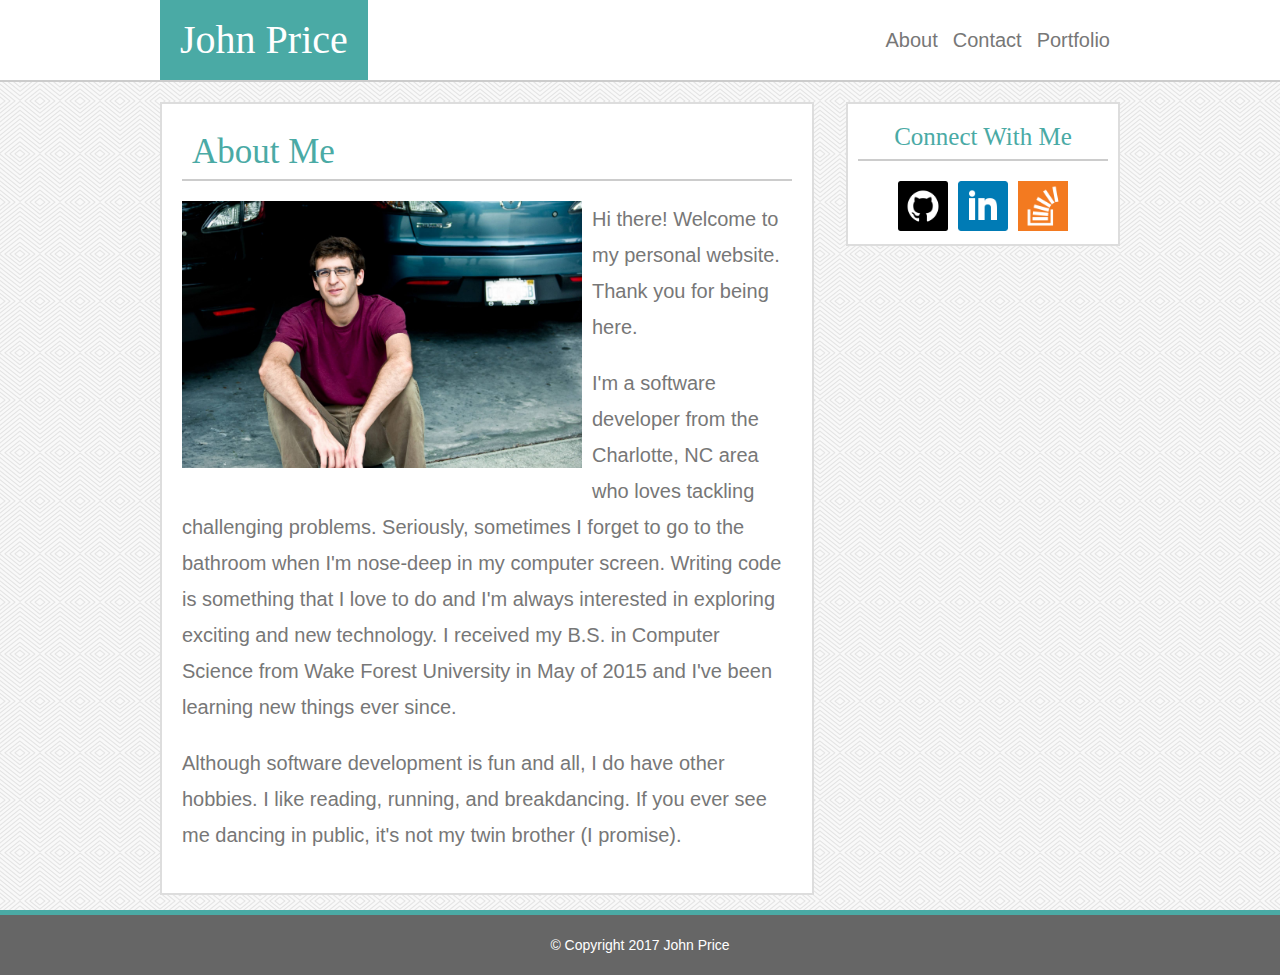
<file: index.html>
<!DOCTYPE html>
<html lang="en">
<head>
	<meta charset="UTF-8">
	<title>John Price</title>
	<meta name="viewport" content="width=device-width, initial-scale=1.0">
	<link rel="stylesheet" type="text/css" href="assets/css/reset.css">
	<link rel="stylesheet" type="text/css" href="assets/css/style.css">
</head>
<body>
	<div class="wrap clearFix">

		<header class="myHeader">

			<div class="myHeaderContainer">

				<div class="myNameContainer">
					<div class="nameWrapper">
						<h1 class="nameHeader">John Price</h1>
					</div>
				</div>

				<div class="myNav">
					<div class="menuLink">
						<a href="index.html">About</a>
					</div>
					<div class="menuLink">
						<a href="contact.html">Contact</a>
					</div>
					<div class="menuLink">
						<a href="portfolio.html">Portfolio</a>
					</div>
				</div> <!-- nav links container -->

			</div> <!-- header container -->

		</header>

		<div class="normalContainer clearFix">

			<section class="mainSection">

				<div class="mainSectionContainer">

					<header class="mainSectionHeader">
						<h2>
							About Me
						</h2>
					</header>

					<img id="profileImage" src="assets/images/john.jpg" alt="A picture of me">
					<p>
            Hi there! Welcome to my personal website. Thank you for being here.
          </p>
          <br>
          <p>
            I'm a software developer from the Charlotte, NC area who loves tackling challenging problems.
            Seriously, sometimes I forget to go to the bathroom when I'm nose-deep in my computer screen. Writing code is something that I love
            to do and I'm always interested in exploring exciting and new technology. I received my B.S. in Computer Science from Wake Forest
            University in May of 2015 and I've been learning new things ever since.
          </p>
          <br>
          <p>
            Although software development is fun and all, I do have other hobbies.
            I like reading, running, and breakdancing. If you ever see me dancing in public,
            it's not my twin brother (I promise).
          </p>
          <br>

				</div> <!-- main section container -->

			</section> <!-- main section -->

			<section class="sideSection">

				<div class="sideSectionContainer">

					<header class="sideSectionHeader">
						<h3>
							Connect With Me
						</h3>
					</header>

					<div class="iconsContainer">
						<a href="https://github.com/jcprice12" target="_blank">
							<div class="iconContainer">
								<img class="iconImg" src="assets/images/gitHubIcon.png" alt="GitHub">
							</div>
						</a>
						<a href="https://www.linkedin.com/in/john-price-a86ab264" target="_blank">
							<div class="iconContainer">
								<img class="iconImg" src="assets/images/linkedInIcon.png" alt="LinkedIn">
							</div>
						</a>
						<a href="https://stackoverflow.com/users/8223183/jcprice12?tab=profile" target="_blank">
							<div class="iconContainer">
								<img class="iconImg" src="assets/images/stackOverflowIcon.png" alt="Stack Overflow">
							</div>
						</a>
					</div> <!-- connect icons container -->

				</div> <!-- container for side section -->

			</section> <!-- side section -->

		</div> <!-- normal (main) content container -->

	</div> <!-- most of body container (used for sticky footer) -->

	<div class=myFooter>
		<div class="copyContainer">
			&copy; Copyright 2017 John Price
		</div>
	</div>

</body>

</html>
</file>
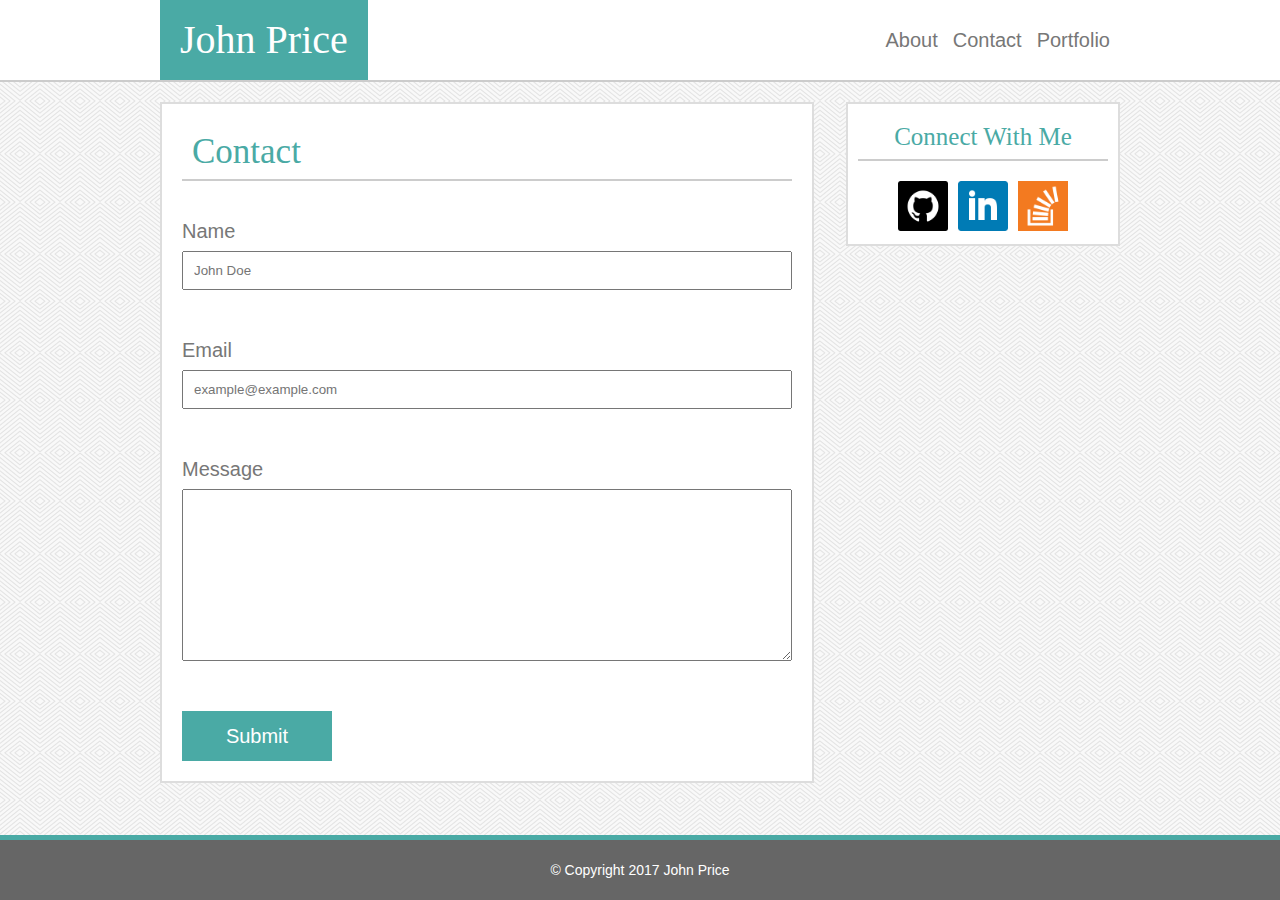
<file: contact.html>
<!DOCTYPE html>
<html lang="en">

<head>
	<meta charset="UTF-8">
	<title>John Price</title>
	<meta name="viewport" content="width=device-width, initial-scale=1.0">
	<link rel="stylesheet" type="text/css" href="assets/css/reset.css">
	<link rel="stylesheet" type="text/css" href="assets/css/style.css">
</head>

<body>
	<div class="wrap clearFix">

		<header class="myHeader">

			<div class="myHeaderContainer">

				<div class="myNameContainer">
					<div class="nameWrapper">
						<h1 class="nameHeader">John Price</h1>
					</div>
				</div>

				<div class="myNav">
					<div class="menuLink">
						<a href="index.html">About</a>
					</div>
					<div class="menuLink">
						<a href="contact.html">Contact</a>
					</div>
					<div class="menuLink">
						<a href="portfolio.html">Portfolio</a>
					</div>
				</div> <!-- nav links container -->

			</div> <!-- header container -->

		</header>

		<div class="normalContainer clearFix">

			<section class="mainSection">

				<div class="mainSectionContainer">

					<header class="mainSectionHeader">
						<h2>
							Contact
						</h2>
					</header>

					<div class="subContainer">
						<form id="contactForm">
							<br>
							<label for="nameId">Name</label>
							<br>
							<input class="myFormInput myFormElement" type="text" id="nameId" name="name" placeholder="John Doe">
							<br>
							<br>
							<label for="emailId">Email</label>
							<br>
							<input class="myFormInput myFormElement" type="text" id="emailId" name="email" placeholder="example@example.com">
							<br>
							<br>
							<label for="messageId">Message</label>
							<br>
							<textarea class="myFormInput myFormElement" name="messageName" id="messageId" cols="30" rows="10"></textarea>
							<br>
							<br>
							<input id="mySubmitButton" type="submit" value="Submit">
						</form>
					</div> <!-- form container -->

				</div> <!-- main section container -->

			</section> <!-- main section -->

			<section class="sideSection">

				<div class="sideSectionContainer">

					<header class="sideSectionHeader">
						<h3>
							Connect With Me
						</h3>
					</header>

					<div class="iconsContainer">
						<span class="iconContainer">
							<a href="https://github.com/jcprice12" target="_blank">
								<img class="iconImg" src="assets/images/gitHubIcon.png" alt="GitHub">
							</a>
						</span>
						<span class="iconContainer">
							<a href="https://www.linkedin.com/in/john-price-a86ab264" target="_blank">
								<img class="iconImg" src="assets/images/linkedInIcon.png" alt="LinkedIn">
							</a>
						</span>
						<span class="iconContainer">
							<a href="https://stackoverflow.com/users/8223183/jcprice12?tab=profile" target="_blank">
								<img class="iconImg" src="assets/images/stackOverflowIcon.png" alt="Stack Overflow">
							</a>
						</span>
					</div> <!-- connect icons container -->

				</div> <!-- container for side section -->

			</section> <!-- side section -->

		</div> <!-- normal (main) content container -->

	</div> <!-- most of body container (used for sticky footer) -->

	<div class=myFooter>
		<div class="copyContainer">
			&copy; Copyright 2017 John Price
		</div>
	</div>

</body>

</html>
</file>
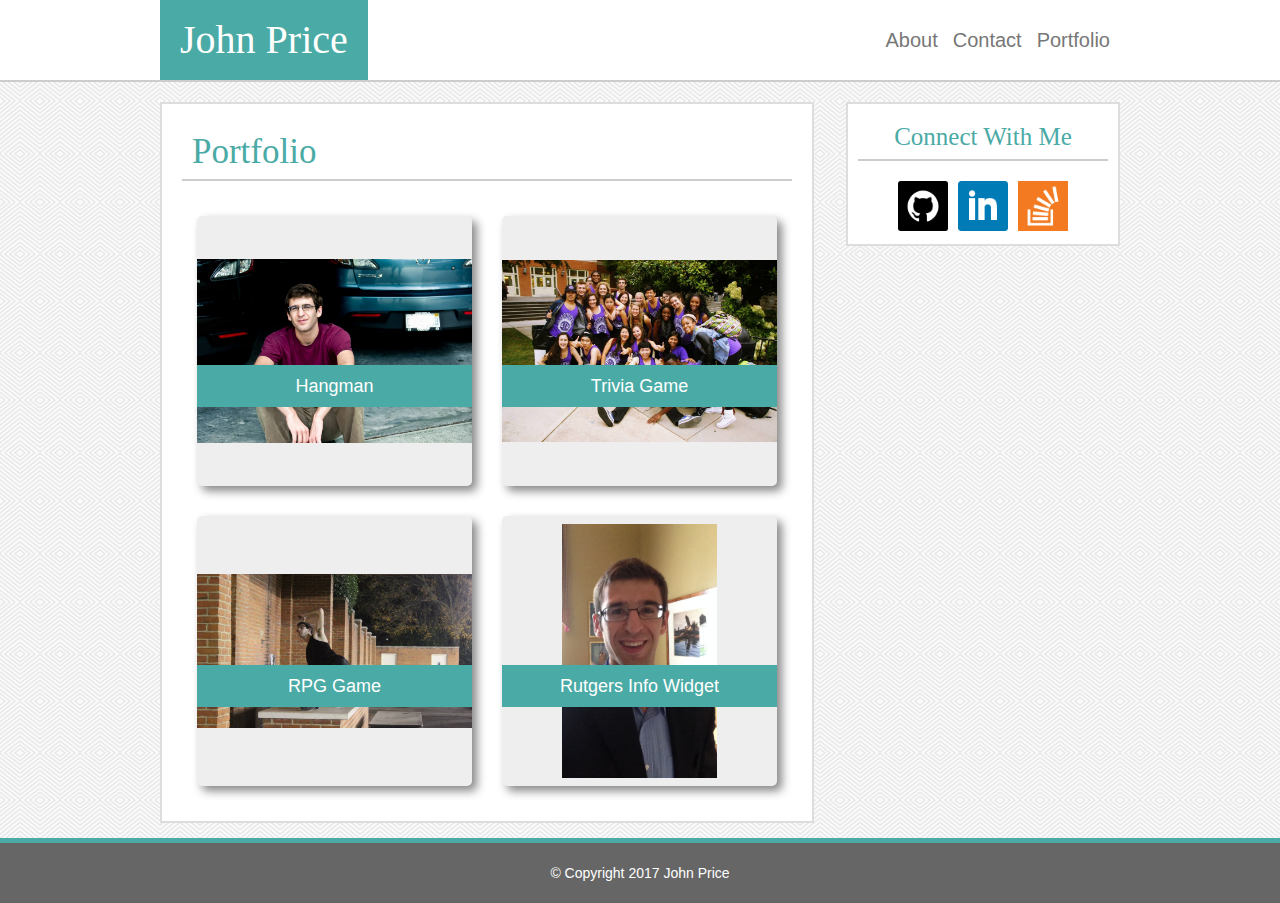
<file: portfolio.html>
<!DOCTYPE html>
<html lang="en">
<head>
	<meta charset="UTF-8">
	<title>John Price</title>
	<meta name="viewport" content="width=device-width, initial-scale=1.0">
	<link rel="stylesheet" type="text/css" href="assets/css/reset.css">
	<link rel="stylesheet" type="text/css" href="assets/css/style.css">
</head>
<body>
	<div class="wrap clearFix">

		<header class="myHeader">

			<div class="myHeaderContainer">

				<div class="myNameContainer">
					<div class="nameWrapper">
						<h1 class="nameHeader">John Price</h1>
					</div>
				</div>

				<div class="myNav">
					<div class="menuLink">
						<a href="index.html">About</a>
					</div>
					<div class="menuLink">
						<a href="contact.html">Contact</a>
					</div>
					<div class="menuLink">
						<a href="portfolio.html">Portfolio</a>
					</div>
				</div> <!-- nav links container -->

			</div> <!-- header container -->

		</header>

		<div class="normalContainer clearFix">

			<section class="mainSection">

				<div class="mainSectionContainer">

					<header class="mainSectionHeader">
						<h2>
							Portfolio
						</h2>
					</header>

					<div class="subContainer">

						<div class="tableContainer">

									<div class="myCardWrapper">
										<a class="cardLink" href="#" target="_blank">
											<div class="myCard">
													<div class="imageWrapper">
														<img class="cardImage" src="assets/images/john.jpg" alt="card1">
													</div>
													<div class="cardBanner">
														Hangman
													</div>
											</div>
										</a>
									</div>

									<div class="myCardWrapper">
										<a class="cardLink" href="#" target="_blank">
											<div class="myCard">
													<div class="imageWrapper">
														<img class="cardImage" src="assets/images/breakin.jpg" alt="card2">
													</div>
													<div class="cardBanner">
														RPG Game
													</div>
											</div>
										</a>
									</div>

									<div class="myCardWrapper">
										<a class="cardLink" href="#" target="_blank">
											<div class="myCard">
													<div class="imageWrapper">
														<img class="cardImage" src="assets/images/momentum.jpg" alt="card3">
													</div>
													<div class="cardBanner">
														Trivia Game
													</div>
											</div>
										</a>
									</div>

									<div class="myCardWrapper">
										<a class="cardLink" href="#" target="_blank">
											<div class="myCard">
													<div class="imageWrapper">
														<img class="cardImage" src="assets/images/john2.jpeg" alt="card4">
													</div>
													<div class="cardBanner">
														Rutgers Info Widget
													</div>
											</div>
										</a>
									</div>

						</div> <!-- table container -->

					</div> <!-- sub-container (container of content below header) -->

				</div> <!-- main section container (contents include main content and main header)-->

			</section> <!-- main section -->

			<section class="sideSection">

				<div class="sideSectionContainer">

					<header class="sideSectionHeader">
						<h3>
							Connect With Me
						</h3>
					</header>

					<div class="iconsContainer">
						<span class="iconContainer">
							<a href="https://github.com/jcprice12" target="_blank">
								<img class="iconImg" src="assets/images/gitHubIcon.png" alt="GitHub">
							</a>
						</span>
						<span class="iconContainer">
							<a href="https://www.linkedin.com/in/john-price-a86ab264" target="_blank">
								<img class="iconImg" src="assets/images/linkedInIcon.png" alt="LinkedIn">
							</a>
						</span>
						<span class="iconContainer">
							<a href="https://stackoverflow.com/users/8223183/jcprice12?tab=profile" target="_blank">
								<img class="iconImg" src="assets/images/stackOverflowIcon.png" alt="Stack Overflow">
							</a>
						</span>
					</div> <!-- connect icons container -->

				</div> <!-- container for side section -->

			</section> <!-- side section -->

		</div> <!-- normal (main) content container -->

	</div> <!-- most of body container (used for sticky footer) -->

	<div class=myFooter>
		<div class="copyContainer">
			&copy; Copyright 2017 John Price
		</div>
	</div>

</body>

</html>
</file>
<file: assets/css/style.css>
*{
	margin:0;
}

html, body{
   	height:100%;
}

body{
	font-family: Arial, 'Helvetica Neue', Helvetica, sans-serif;
	font-size: 20px;
	color:#777777;
	background-image: url("../images/whirlpool.png");
}

a{
	text-decoration:none;
	color:#777777;
}

h1, h2, h3, h4, h5, h6{
	font-family: Georgia, Times, "Times New Roman", serif;
	color:#4aaaa5;
}

h1{
	font-size:40px;
	color:#fff;
}

h2{
	font-size: 35px;
}

h3{
	font-size: 25px;
}

header{
	border-bottom: 2px solid #ccc;
}

p{
	font-size: 20px;
	line-height: 1.8;
}

.cardBanner{
	position:absolute;
	left:0;
	right:0;
	top:55%;
	margin: auto;
	padding-top: 12px;
	padding-bottom: 12px;
	width:100%;
	background-color: #4aaaa5;
	color:#fff;
	font-size: 18px;
	text-align: center;
}

.cardImage{
	position:absolute;
	left:0;
	right:0;
	top:0;
	bottom:0;
	margin: auto;
	max-width:100%;
	max-height:94%;
}

.clearFix:after{
  	content: "";
  	display: table;
  	clear: both;
}

.copyContainer{
	display:table-cell;
	vertical-align: middle;
	color:#fff;
	font-size: 14px;
}

.iconContainer{
	position:relative;
	float:left;
	margin-right: 5px;
	margin-left: 5px;
}

.iconsContainer{
	position:relative;
	left:0;
	right:0;
	margin-left:auto;
	margin-right: auto;
	content: "";
  	display: table;
  	clear: both;
}

.iconImg{
	height: 50px;
}

.mainSection{
	float:left;
	width:650px;
	background-color: #ffffff;
	border: 2px solid #ddd;
}

.mainSectionContainer{
	margin:20px;
}

.mainSectionHeader{
	padding:10px;
	margin-bottom:20px;
}

.menuLink{
	font-size:20px;
	display: table-cell;
	vertical-align: middle;
	padding-left: 15px;
}

.myFormElement{
	position:relative;
	display: block;
    padding: 10px;
    box-sizing: border-box;
	width:100%;
	margin: 10px 0px 10px 0px;
}

.myCard{
	position:absolute;
	left:0;
	right:0;
	bottom:0;
	top:0;
	margin:auto;
	height:90%;
	width:90%;
	box-shadow: 5px 5px 10px #888;
	background-color: #eee;
	border-radius: 5px;
}

.myCard:hover{
	background-color: #d9d9d9;
}

.myCardWrapper{
	position:relative;
	width:100%;
	height:300px;
}

.myHeader{
	position:relative;
	height:80px;
	background-color: #ffffff;
}

.myHeaderContainer{
	position:absolute;
	left:0;
	right:0;
	top:0;
	bottom:0;
	margin:auto;
	height:100%;
	width:960px;
}

.myNameContainer{
	position:relative;
	display:table;
	padding-left: 20px;
	padding-right: 20px;
	float:left;
	background-color: #4aaaa5;
	height:100%;
	
}

.myNav{
	float:right;
	margin-right: 10px;
	display: table;
	height:100%;
}

.nameWrapper{
	display:table-cell;
	vertical-align: middle;
}

.normalContainer{
	position:relative;
	left:0;
	right:0;
	margin-left: auto;
	margin-right: auto;
	width:960px;
	margin-bottom: 20px;
	margin-top: 20px;
}

.sideSection{
	float:right;
	width:270px;
	background-color: #ffffff;
	border: 2px solid #ddd;
} 

.sideSectionContainer{
	position:relative;
	margin:10px;
}

.sideSectionHeader{
	text-align: center;
	padding:10px;
	margin-bottom:20px;
}

.subContainer{
	position:relative;
	width:100%;
}

.tableContainer{
	position:relative;
	left: 0;
	right: 0;
	margin: auto;
	width:100%;
	column-count: 2;
	column-gap: 0px;
}

.wrap {
  min-height: 100%;
  /* equal to footer height */
  margin-bottom: -65px; 
}

.myFooter, .wrap:after {
  height: 60px; 
}

.myFooter{
	background-color: #666;
	border-top-style: solid;
  border-top-width: 5px;
  border-top-color: #4aaaa5;
	text-align: center;
	width:100%;
	display:table;
}

#contactForm{
	position:relative;
	width:100%;
}

#mySubmitButton{
	border:none;
	width:150px;
	height:50px;
	color:#fff;
	background-color: #4aaaa5;
	font-size: 20px;
	cursor: pointer;
}

#profileImage{
	max-width: 400px;
	float:left;
	margin-right: 10px;
	margin-bottom: 10px;
}

@media screen and (max-width: 980px) {

	.mainSection{
  	width:55%;
  }

  .myHeader{
  	position:static;
  }

  .myHeaderContainer{
  	position:relative;
	width:80%;
  }

  .normalContainer{
  	width:80%;
  }

  .sideSection{
  	width:40%;
  }

  .tableContainer{
  	column-count: 1;
  }

  #profileImage{
		max-width: 100%;
	}
}

@media screen and (max-width: 768px) {

  .iconsContainer{
  	margin-left: 0;
  }

  .mainSection{
  	float:none;
  	width:100%;
  }

  .myHeaderContainer{
	width:90%;
  }

  .normalContainer{
  	width:90%;
  }

  .sideSection{
  	float:none;
  	width:100%;
  	margin-top: 20px;
  }

  .sideSectionHeader{
		text-align: left;
	}

  .tableContainer{
  	column-count: 2;
  }

  #profileImage{
		max-width: 50%;
	}
}

@media screen and (max-width: 640px) {

	.cardImage{
		max-width:100%;
		max-height:94%;
		border-radius: 4px;
	}

	.menuLink{
		text-align: center;
	}

	.myCardWrapper{
		left:0;
		right:0;
		margin-left: auto;
		margin-right: auto;
		width:100%;
		height:400px;
	}

	.myHeader{
		height:120px;
		position:static;
	}

	.myHeaderContainer{
		width:100%;
	}

	.myNameContainer{
		float:none;
		width:100%;
		padding:0;
		height:60%;
		text-align: center;
	}

	.myNav{
		float:none;
		width:100%;
		height:40%;
	}

	.tableContainer{
  	column-count: 1;
  }

  #profileImage{
		max-width: 100%;
	}
}

@media screen and (max-width: 440px) {
	.myCardWrapper{
		height:280px;
	}
}

@media screen and (max-width: 320px) {
	.myCardWrapper{
		height:200px;
	}
}
</file>
